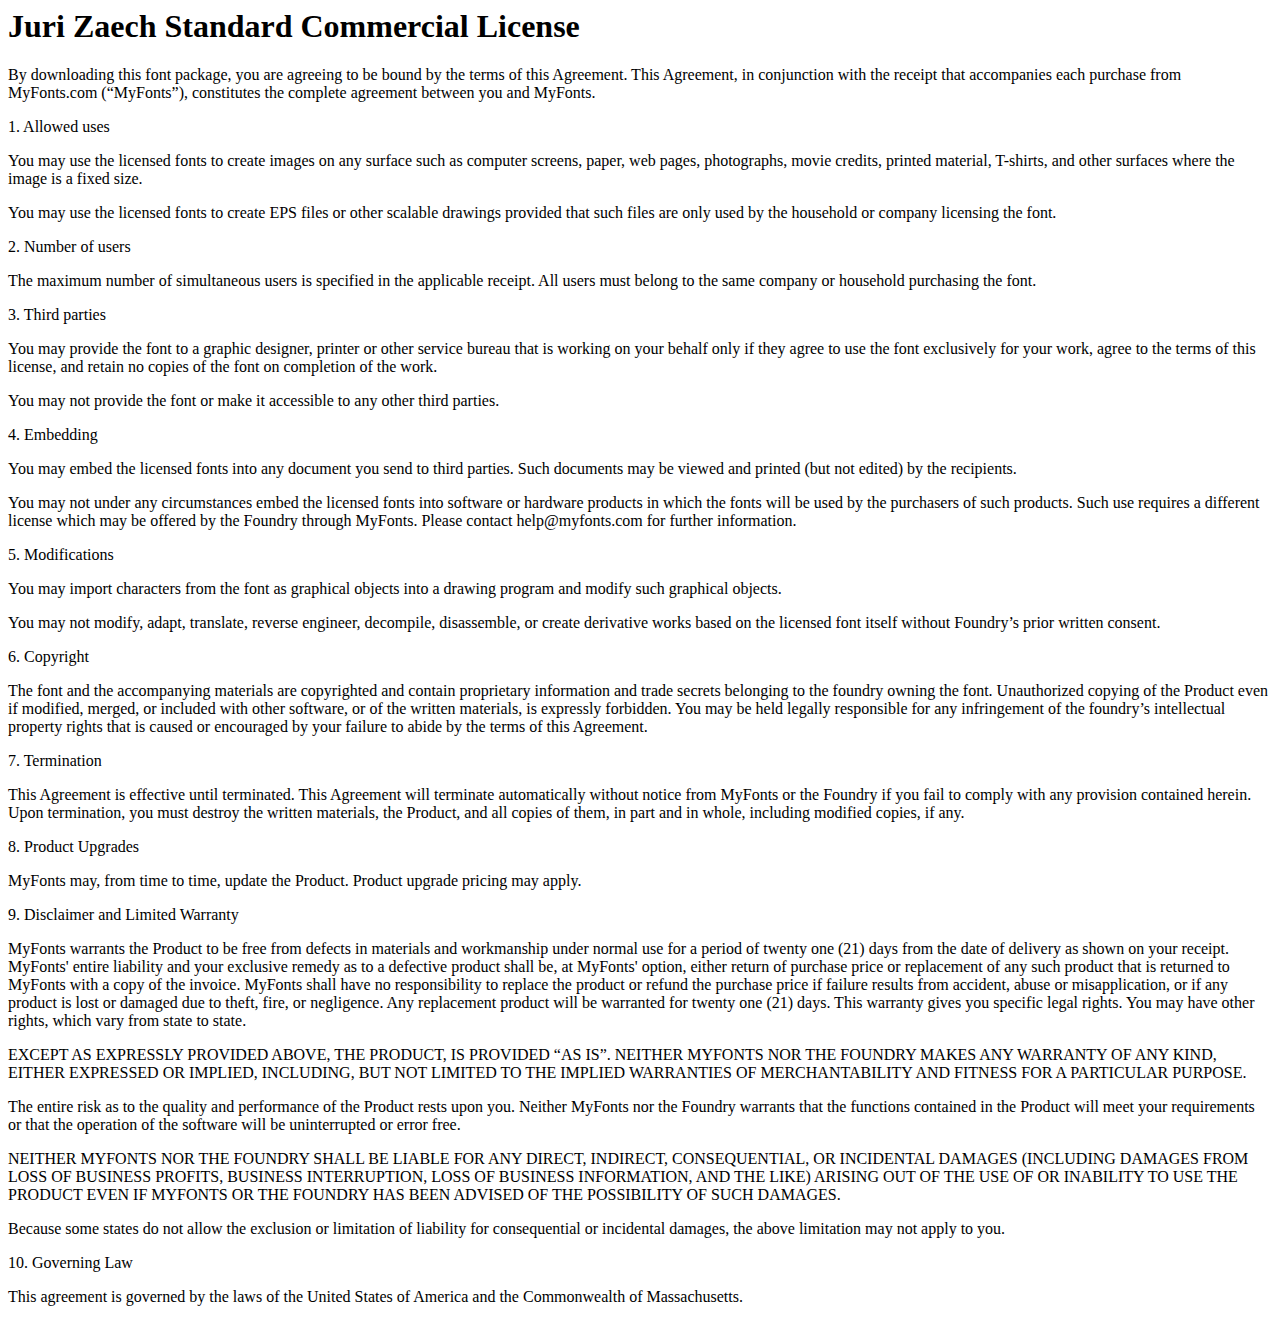
<file: font/Frontage Condensed Outline/Licenses/Juri Zaech Standard Commercial License.html>
<html><head>
<title>Juri Zaech Standard Commercial License</title><meta http-equiv='Content-Type' content='text/html; charset=utf-8'>
</head>
<body>
<h1>Juri Zaech Standard Commercial License</h1><p>By downloading this font package, you are agreeing to be bound by the terms of this Agreement. This Agreement, in conjunction with the receipt that accompanies each purchase from MyFonts.com (&#8220;MyFonts&#8221;), constitutes the complete agreement between you and MyFonts.</p>
<p>1. Allowed uses</p>
<p>You may use the licensed fonts to create images on any surface such as computer screens, paper, web pages, photographs, movie credits, printed material, T-shirts, and other surfaces where the image is a fixed size.</p>
<p>You may use the licensed fonts to create EPS files or other scalable drawings provided that such files are only used by the household or company licensing the font.</p>
<p>2. Number of users</p>
<p>The maximum number of simultaneous users is specified in the applicable receipt. All users must belong to the same company or household purchasing the font.</p>
<p>3. Third parties</p>
<p>You may provide the font to a graphic designer, printer or other service bureau that is working on your behalf only if they agree to use the font exclusively for your work, agree to the terms of this license, and retain no copies of the font on completion of the work.</p>
<p>You may not provide the font or make it accessible to any other third parties.</p>
<p>4. Embedding</p>
<p>You may embed the licensed fonts into any document you send to third parties. Such documents may be viewed and printed (but not edited) by the recipients.</p>
<p>You may not under any circumstances embed the licensed fonts into software or hardware products in which the fonts will be used by the purchasers of such products. Such use requires a different license which may be offered by the Foundry through MyFonts. Please contact help@myfonts.com for further information.</p>
<p>5. Modifications</p>
<p>You may import characters from the font as graphical objects into a drawing program and modify such graphical objects.</p>
<p>You may not modify, adapt, translate, reverse engineer, decompile, disassemble, or create derivative works based on the licensed font itself without Foundry&#8217;s prior written consent. </p>
<p>6. Copyright </p>
<p>The font and the accompanying materials are copyrighted and contain proprietary information and trade secrets belonging to the foundry owning the font. Unauthorized copying of the Product even if modified, merged, or included with other software, or of the written materials, is expressly forbidden. You may be held legally responsible for any infringement of the foundry&#8217;s intellectual property rights that is caused or encouraged by your failure to abide by the terms of this Agreement. </p>
<p>7. Termination </p>
<p>This Agreement is effective until terminated. This Agreement will terminate automatically without notice from MyFonts or the Foundry if you fail to comply with any provision contained herein. Upon termination, you must destroy the written materials, the Product, and all copies of them, in part and in whole, including modified copies, if any.</p>
<p>8. Product Upgrades</p>
<p>MyFonts may, from time to time, update the Product. Product upgrade pricing may apply. </p>
<p>9. Disclaimer and Limited Warranty </p>
<p>MyFonts warrants the Product to be free from defects in materials and workmanship under normal use for a period of twenty one (21) days from the date of delivery as shown on your receipt. MyFonts' entire liability and your exclusive remedy as to a defective product shall be, at MyFonts' option, either return of purchase price or replacement of any such product that is returned to MyFonts with a copy of the invoice. MyFonts shall have no responsibility to replace the product or refund the purchase price if failure results from accident, abuse or misapplication, or if any product is lost or damaged due to theft, fire, or negligence. Any replacement product will be warranted for twenty one (21) days. This warranty gives you specific legal rights. You may have other rights, which vary from state to state. </p>
<p>EXCEPT AS EXPRESSLY PROVIDED ABOVE, THE PRODUCT, IS PROVIDED &#8220;AS IS&#8221;. NEITHER MYFONTS NOR THE FOUNDRY MAKES ANY WARRANTY OF ANY KIND, EITHER EXPRESSED OR IMPLIED, INCLUDING, BUT NOT LIMITED TO THE IMPLIED WARRANTIES OF MERCHANTABILITY AND FITNESS FOR A PARTICULAR PURPOSE. </p>
<p>The entire risk as to the quality and performance of the Product rests upon you. Neither MyFonts nor the Foundry warrants that the functions contained in the Product will meet your requirements or that the operation of the software will be uninterrupted or error free. </p>
<p>NEITHER MYFONTS NOR THE FOUNDRY SHALL BE LIABLE FOR ANY DIRECT, INDIRECT, CONSEQUENTIAL, OR INCIDENTAL DAMAGES (INCLUDING DAMAGES FROM LOSS OF BUSINESS PROFITS, BUSINESS INTERRUPTION, LOSS OF BUSINESS INFORMATION, AND THE LIKE) ARISING OUT OF THE USE OF OR INABILITY TO USE THE PRODUCT EVEN IF MYFONTS OR THE FOUNDRY HAS BEEN ADVISED OF THE POSSIBILITY OF SUCH DAMAGES. </p>
<p>Because some states do not allow the exclusion or limitation of liability for consequential or incidental damages, the above limitation may not apply to you. </p>
<p>10. Governing Law </p>
<p>This agreement is governed by the laws of the United States of America and the Commonwealth of Massachusetts.</p>
</body>
</html>
</file>
